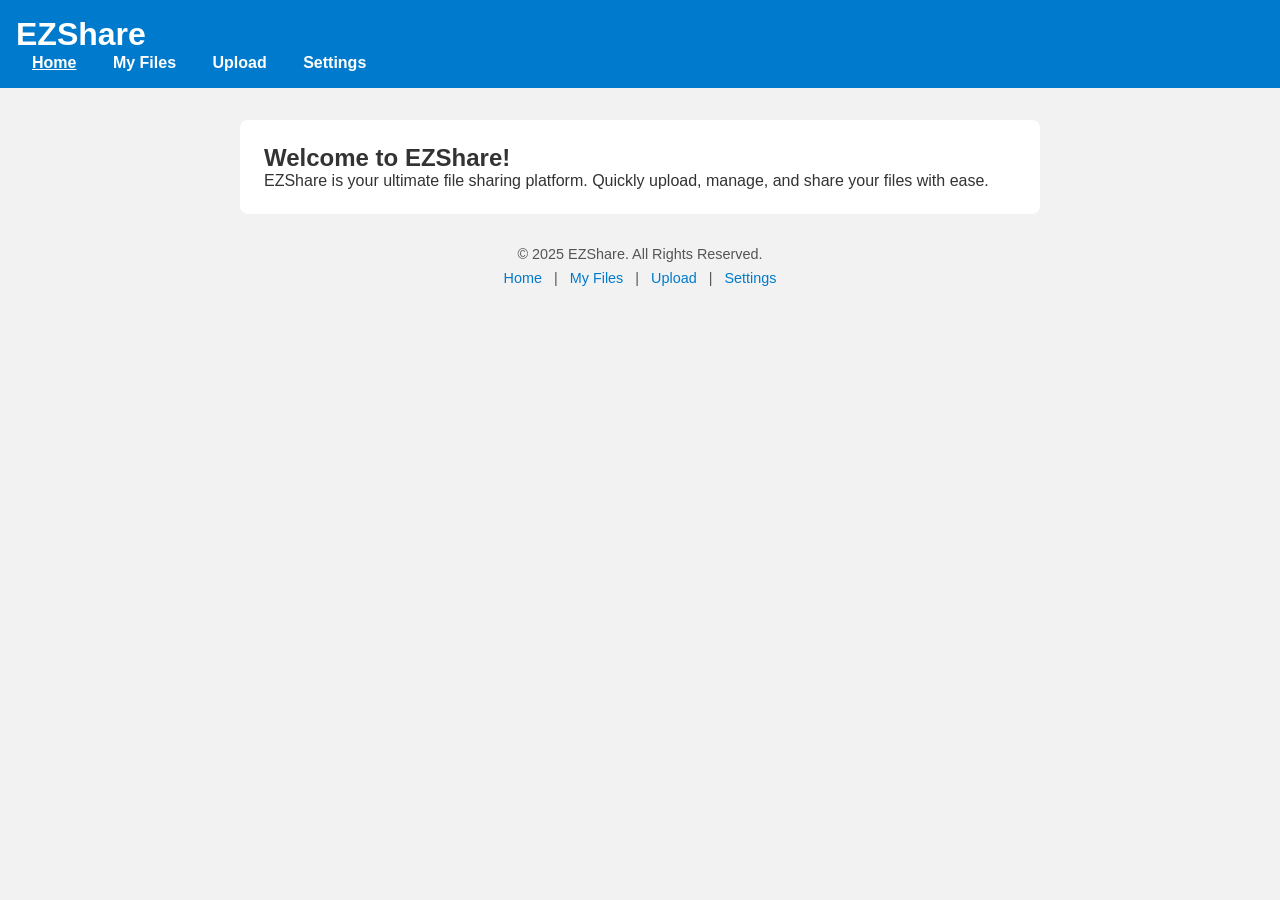
<file: roles/website/files/index.html>
<!DOCTYPE html>
<html lang="en">
<head>
  <meta charset="UTF-8" />
  <title>EZShare - Home</title>
  <link rel="stylesheet" href="style.css" />
</head>
<body>
  <!-- Header & Navigation -->
  <header>
    <h1>EZShare</h1>
    <nav>
      <ul>
        <li><a href="index.html" class="active">Home</a></li>
        <li><a href="myfiles.html">My Files</a></li>
        <li><a href="upload.html">Upload</a></li>
        <li><a href="settings.html">Settings</a></li>
      </ul>
    </nav>
  </header>

  <!-- Main Content -->
  <main>
    <section>
      <h2>Welcome to EZShare!</h2>
      <p>
        EZShare is your ultimate file sharing platform. Quickly upload,
        manage, and share your files with ease.
      </p>
    </section>
  </main>

  <!-- Footer -->
  <footer>
    <p>&copy; 2025 EZShare. All Rights Reserved.</p>
    <p>
      <a href="index.html">Home</a> |
      <a href="myfiles.html">My Files</a> |
      <a href="upload.html">Upload</a> |
      <a href="settings.html">Settings</a>
    </p>
  </footer>
</body>
</html>
</file>
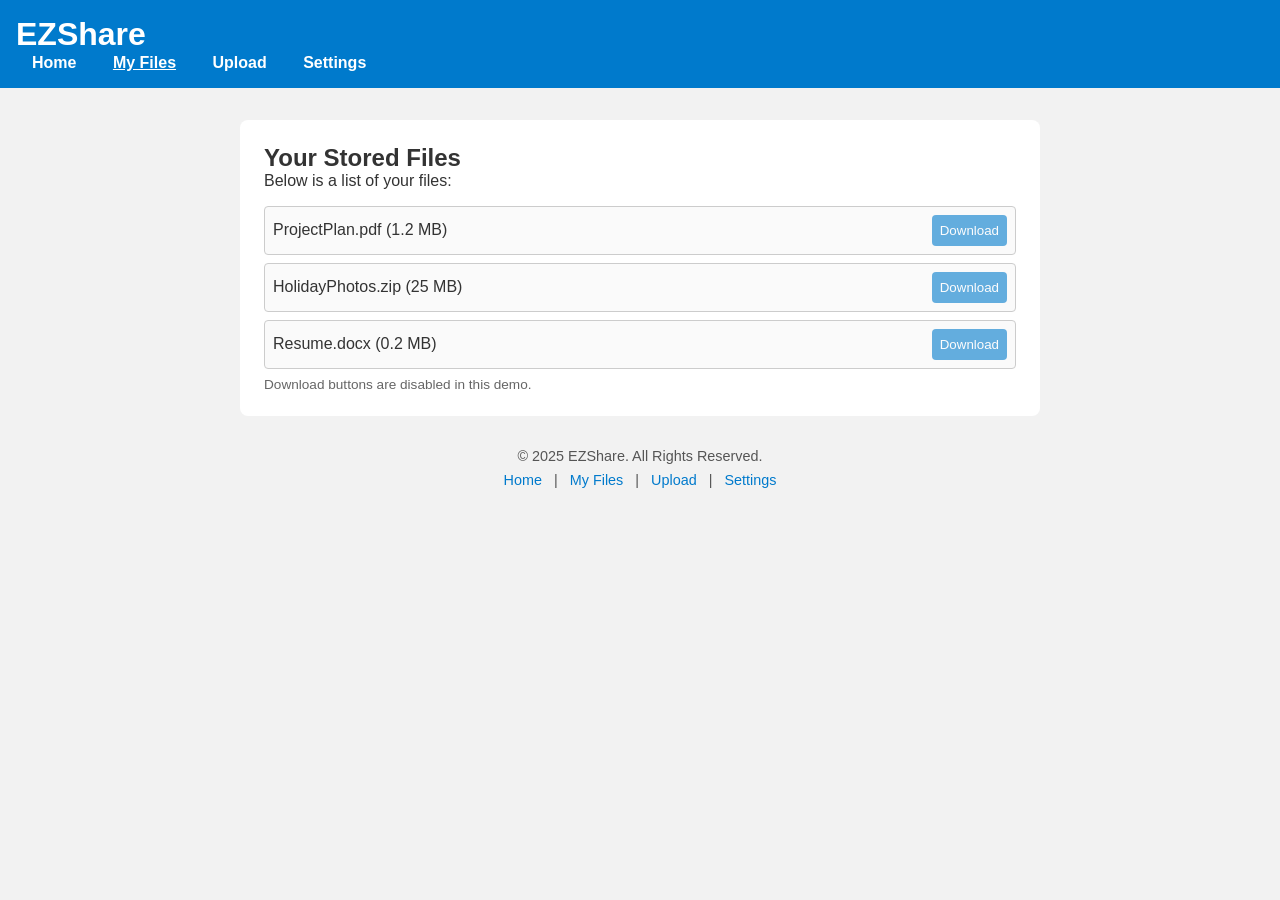
<file: roles/website/files/myfiles.html>
<!DOCTYPE html>
<html lang="en">
<head>
  <meta charset="UTF-8" />
  <title>EZShare - My Files</title>
  <link rel="stylesheet" href="style.css" />
</head>
<body>
  <header>
    <h1>EZShare</h1>
    <nav>
      <ul>
        <li><a href="index.html">Home</a></li>
        <li><a href="myfiles.html" class="active">My Files</a></li>
        <li><a href="upload.html">Upload</a></li>
        <li><a href="settings.html">Settings</a></li>
      </ul>
    </nav>
  </header>

  <main>
    <section>
      <h2>Your Stored Files</h2>
      <p>Below is a list of your files:</p>
      <ul class="files-list">
        <li>
          <span>ProjectPlan.pdf (1.2 MB)</span>
          <button disabled>Download</button>
        </li>
        <li>
          <span>HolidayPhotos.zip (25 MB)</span>
          <button disabled>Download</button>
        </li>
        <li>
          <span>Resume.docx (0.2 MB)</span>
          <button disabled>Download</button>
        </li>
      </ul>
      <p class="note">Download buttons are disabled in this demo.</p>
    </section>
  </main>

  <footer>
    <p>&copy; 2025 EZShare. All Rights Reserved.</p>
    <p>
      <a href="index.html">Home</a> |
      <a href="myfiles.html">My Files</a> |
      <a href="upload.html">Upload</a> |
      <a href="settings.html">Settings</a>
    </p>
  </footer>
</body>
</html>
</file>
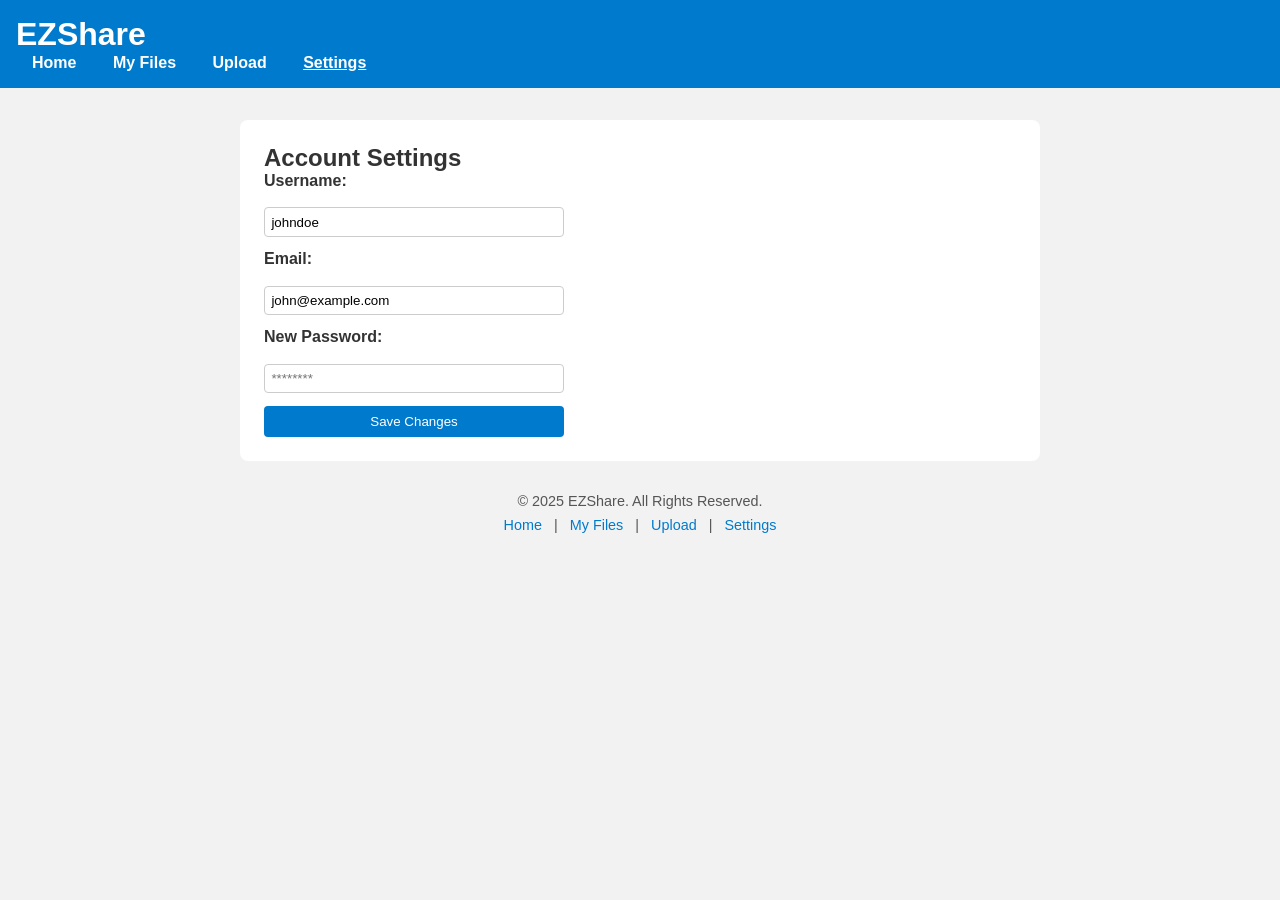
<file: roles/website/files/settings.html>
<!DOCTYPE html>
<html lang="en">
<head>
  <meta charset="UTF-8" />
  <title>EZShare - Settings</title>
  <link rel="stylesheet" href="style.css" />
</head>
<body>
  <header>
    <h1>EZShare</h1>
    <nav>
      <ul>
        <li><a href="index.html">Home</a></li>
        <li><a href="myfiles.html">My Files</a></li>
        <li><a href="upload.html">Upload</a></li>
        <li><a href="settings.html" class="active">Settings</a></li>
      </ul>
    </nav>
  </header>

  <main>
    <section>
      <h2>Account Settings</h2>
      <form>
        <label for="username">Username:</label>
        <input id="username" type="text" placeholder="johndoe" value="johndoe" />

        <label for="email">Email:</label>
        <input id="email" type="email" placeholder="john@example.com" value="john@example.com" />

        <label for="password">New Password:</label>
        <input id="password" type="password" placeholder="********" />

        <button type="submit">Save Changes</button>
      </form>
    </section>
  </main>

  <footer>
    <p>&copy; 2025 EZShare. All Rights Reserved.</p>
    <p>
      <a href="index.html">Home</a> |
      <a href="myfiles.html">My Files</a> |
      <a href="upload.html">Upload</a> |
      <a href="settings.html">Settings</a>
    </p>
  </footer>
</body>
</html>
</file>
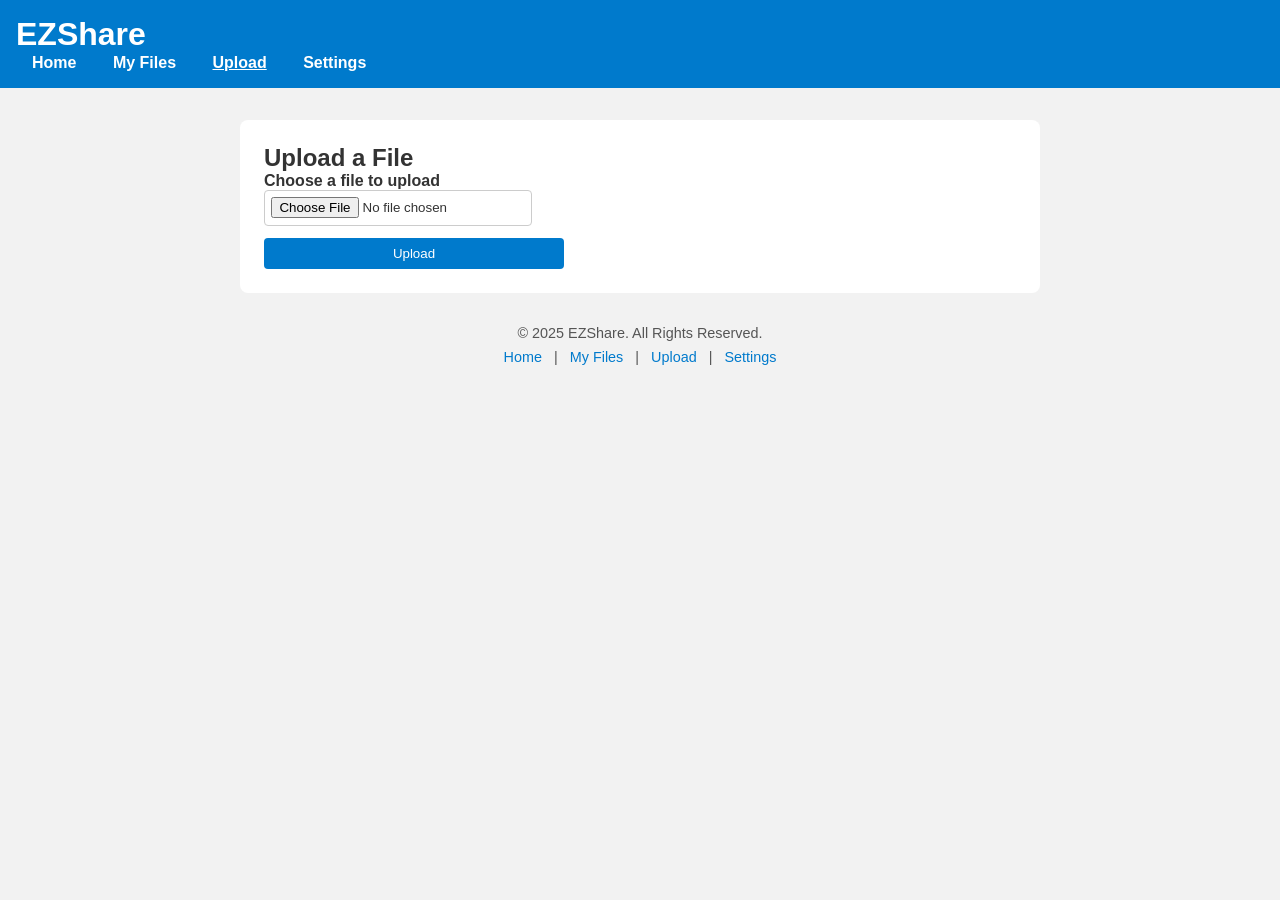
<file: roles/website/files/upload.html>
<!DOCTYPE html>
<html lang="en">
<head>
  <meta charset="UTF-8" />
  <title>EZShare - Upload</title>
  <link rel="stylesheet" href="style.css" />
</head>
<body>
  <header>
    <h1>EZShare</h1>
    <nav>
      <ul>
        <li><a href="index.html">Home</a></li>
        <li><a href="myfiles.html">My Files</a></li>
        <li><a href="upload.html" class="active">Upload</a></li>
        <li><a href="settings.html">Settings</a></li>
      </ul>
    </nav>
  </header>

  <main>
    <section>
      <h2>Upload a File</h2>
      <form>
        <div>
          <label for="fileInput" class="file-input-label">Choose a file to upload</label>
          <input id="fileInput" type="file" />
        </div>
        <button type="submit">Upload</button>
      </form>
    </section>
  </main>

  <footer>
    <p>&copy; 2025 EZShare. All Rights Reserved.</p>
    <p>
      <a href="index.html">Home</a> |
      <a href="myfiles.html">My Files</a> |
      <a href="upload.html">Upload</a> |
      <a href="settings.html">Settings</a>
    </p>
  </footer>
</body>
</html>
</file>
<file: roles/website/files/style.css>
/* Reset */
* {
    margin: 0;
    padding: 0;
    box-sizing: border-box;
  }
  
  body {
    font-family: Arial, sans-serif;
    background: #f2f2f2;
    color: #333;
  }
  
  /* Header & Navigation */
  header {
    background: #007acc;
    color: #fff;
    padding: 1rem;
  }
  header h1 {
    display: inline-block;
    margin-right: 2rem;
  }
  nav ul {
    display: inline-block;
    list-style: none;
    vertical-align: middle;
  }
  nav li {
    display: inline;
    margin: 0 1rem;
  }
  nav a {
    color: #fff;
    text-decoration: none;
    font-weight: bold;
  }
  nav a:hover {
    text-decoration: underline;
  }
  nav a.active {
    text-decoration: underline;
  }
  
  /* Main Container */
  main {
    max-width: 800px;
    margin: 2rem auto;
    background: #fff;
    padding: 1.5rem;
    border-radius: 8px;
  }
  
  /* File List, Forms, etc. */
  .files-list {
    list-style: none;
    margin-top: 1rem;
  }
  .files-list li {
    background: #fafafa;
    border: 1px solid #ccc;
    margin-bottom: 0.5rem;
    padding: 0.5rem;
    border-radius: 4px;
    display: flex;
    justify-content: space-between;
    align-items: center;
  }
  .files-list button {
    background: #007acc;
    border: none;
    color: #fff;
    padding: 0.5rem;
    border-radius: 4px;
    cursor: not-allowed;
    opacity: 0.6;
  }
  
  /* Forms */
  form {
    display: flex;
    flex-direction: column;
    gap: 0.8rem;
    max-width: 300px;
  }
  label {
    font-weight: bold;
    margin-bottom: 0.3rem;
  }
  input[type="text"],
  input[type="email"],
  input[type="password"],
  input[type="file"] {
    padding: 0.4rem;
    border: 1px solid #ccc;
    border-radius: 4px;
  }
  button[type="submit"] {
    background: #007acc;
    color: #fff;
    border: none;
    padding: 0.5rem;
    border-radius: 4px;
    cursor: pointer;
  }
  button[type="submit"]:hover {
    background: #005d99;
  }
  
  /* Notes and Alerts */
  .note {
    font-size: 0.85rem;
    color: #666;
    margin-top: 0.5rem;
  }
  
  /* Footer */
  footer {
    text-align: center;
    margin-top: 2rem;
    font-size: 0.9rem;
    color: #555;
  }
  footer p {
    margin: 0.5rem 0;
  }
  footer a {
    color: #007acc;
    text-decoration: none;
    margin: 0 0.5rem;
  }
  footer a:hover {
    text-decoration: underline;
  }
</file>
